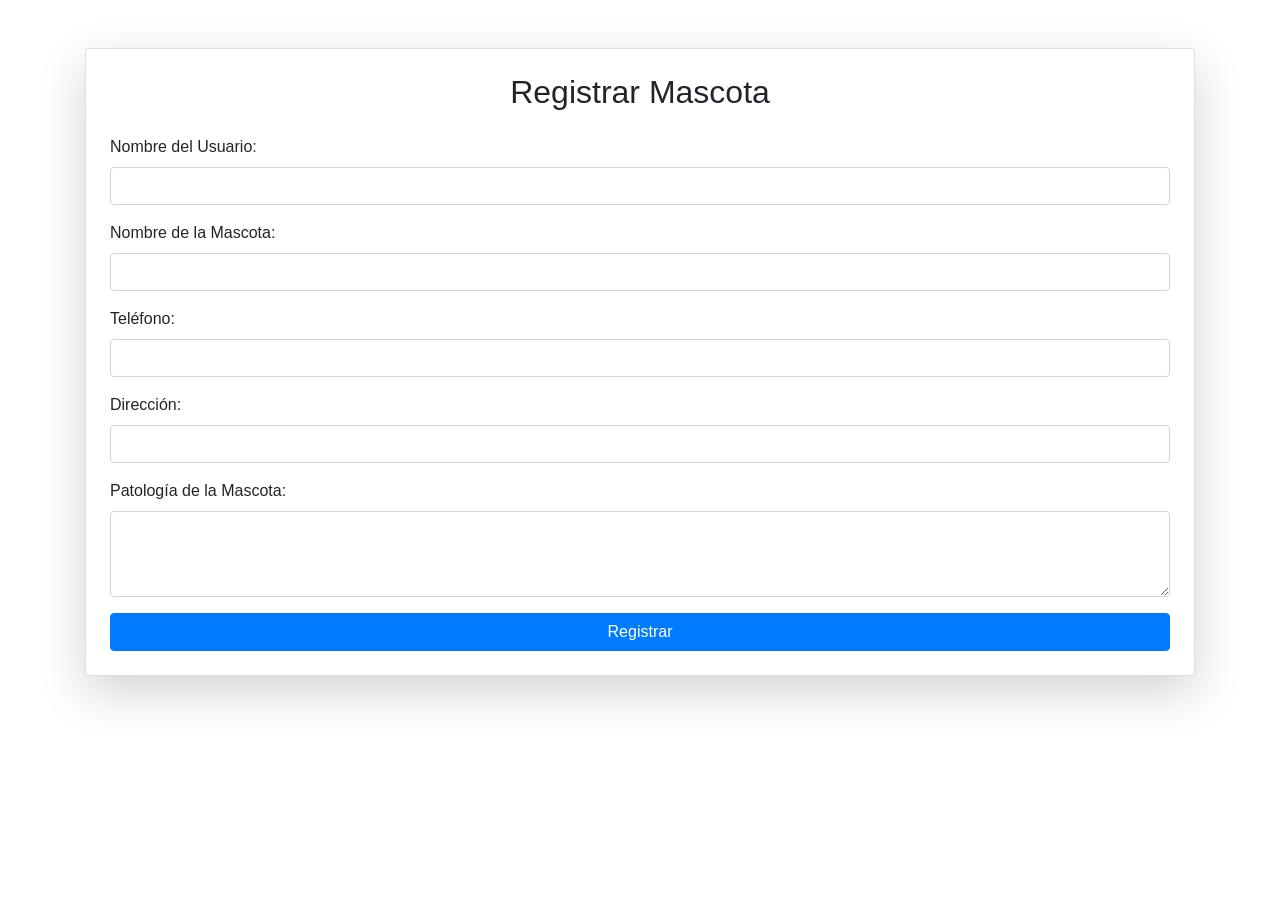
<file: index.html>
<!DOCTYPE html>
<html lang="es">
<head>
    <meta charset="UTF-8">
    <meta name="viewport" content="width=device-width, initial-scale=1.0">
    <title>Registrar Mascota</title>
    <!-- Enlace a Bootstrap CSS -->
    <link rel="stylesheet" href="https://stackpath.bootstrapcdn.com/bootstrap/4.5.2/css/bootstrap.min.css">
</head>
<body>

<div class="container mt-5">
    <div id="contacto" class="card p-4 shadow-lg">
        <h2 class="text-center mb-4">Registrar Mascota</h2>
        <form action="procesar_formulario.php" method="POST">
            <div class="form-group">
                <label for="nombre_usuario">Nombre del Usuario:</label>
                <input type="text" id="nombre_usuario" name="nombre_usuario" class="form-control" required>
            </div>

            <div class="form-group">
                <label for="nombre_mascota">Nombre de la Mascota:</label>
                <input type="text" id="nombre_mascota" name="nombre_mascota" class="form-control" required>
            </div>

            <div class="form-group">
                <label for="telefono">Teléfono:</label>
                <input type="tel" id="telefono" name="telefono" class="form-control" required>
            </div>

            <div class="form-group">
                <label for="direccion">Dirección:</label>
                <input type="text" id="direccion" name="direccion" class="form-control" required>
            </div>

            <div class="form-group">
                <label for="patologia">Patología de la Mascota:</label>
                <textarea id="patologia" name="patologia" class="form-control" rows="3" required></textarea>
            </div>

            <button type="submit" class="btn btn-primary btn-block">Registrar</button>
        </form>
    </div>
</div>

<!-- Enlace a Bootstrap JS y dependencias de jQuery y Popper -->
<script src="https://code.jquery.com/jquery-3.5.1.slim.min.js"></script>
<script src="https://cdn.jsdelivr.net/npm/@popperjs/core@2.9.2/dist/umd/popper.min.js"></script>
<script src="https://stackpath.bootstrapcdn.com/bootstrap/4.5.2/js/bootstrap.min.js"></script>

</body>
</html>
</file>
